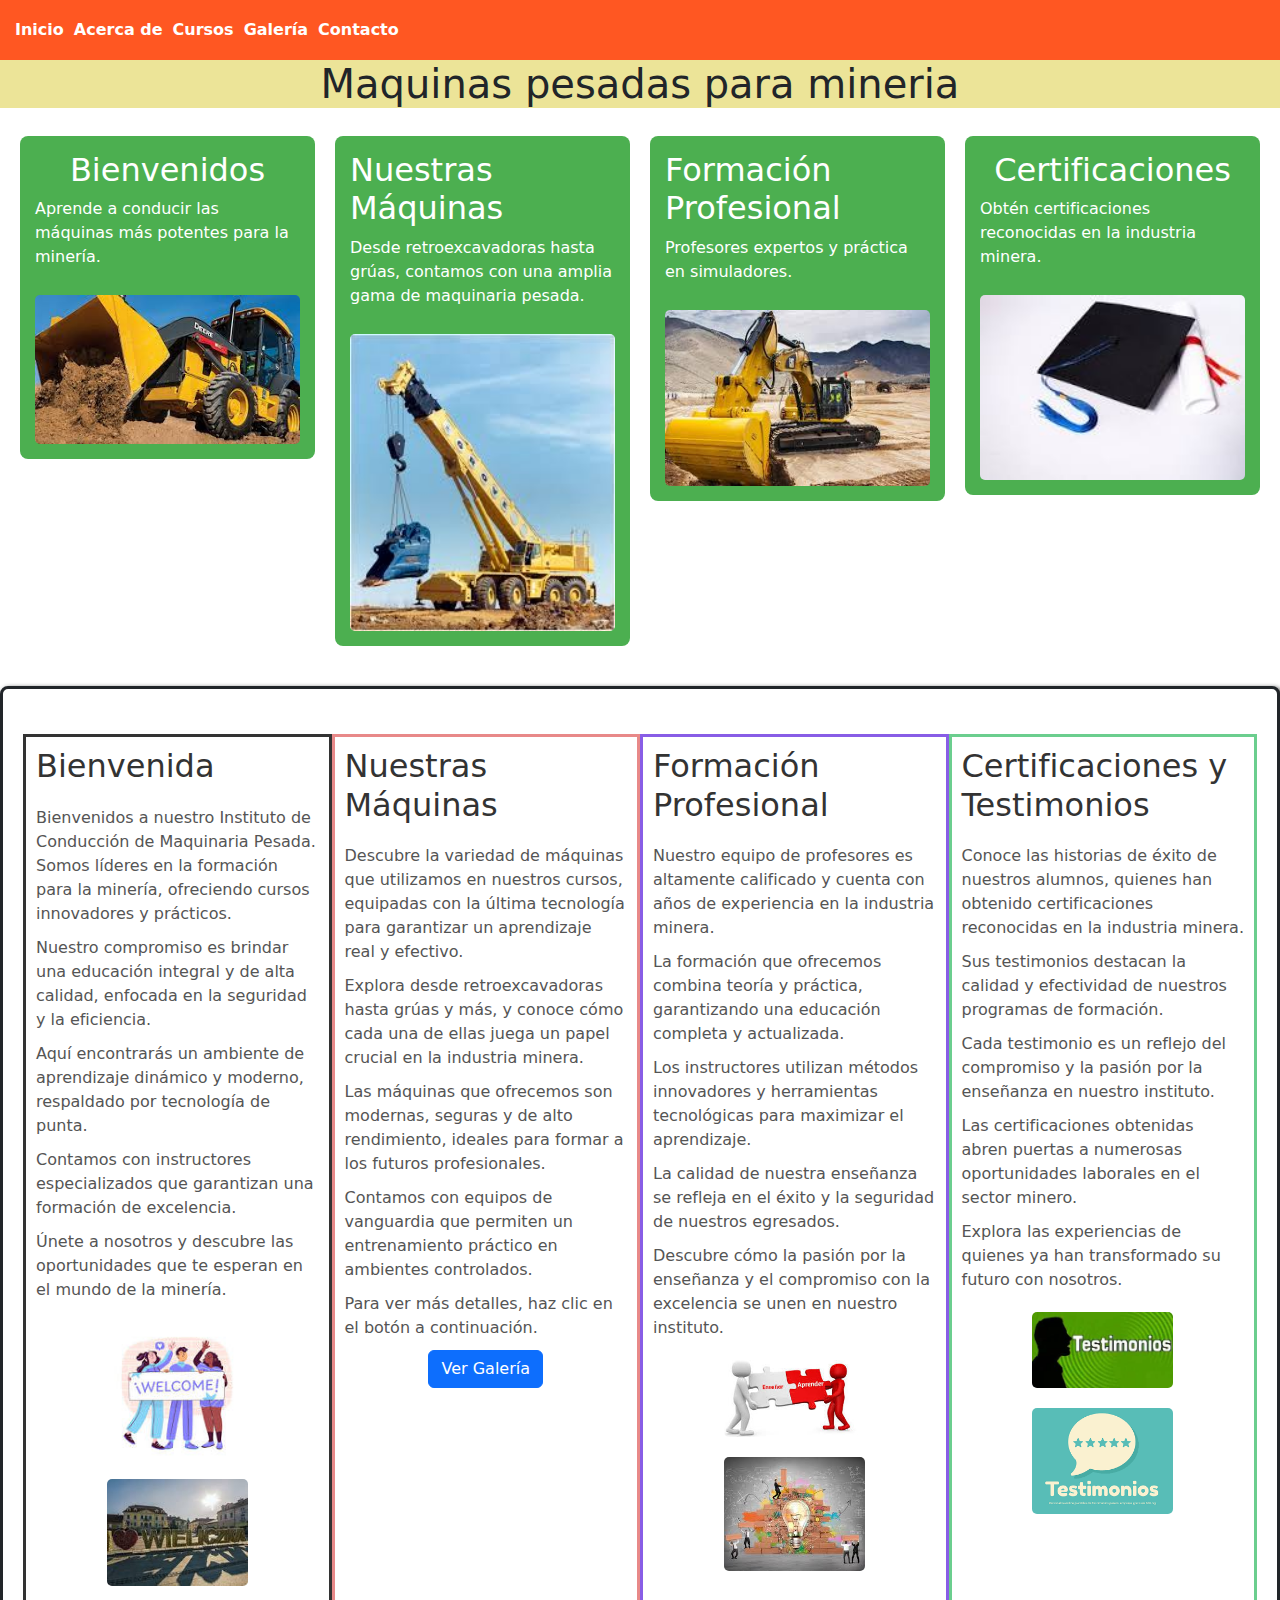
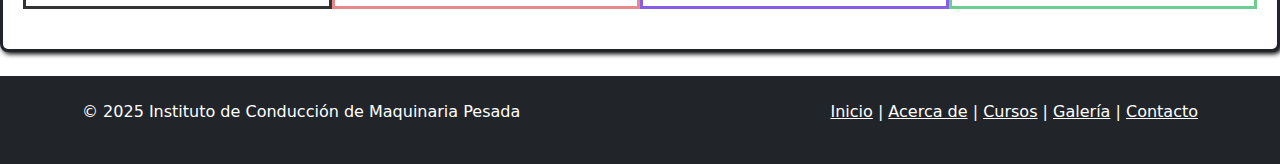
<file: index.html>
<!DOCTYPE html>
<html lang="es">
<head>
  <meta charset="UTF-8">
  <meta name="viewport" content="width=device-width, initial-scale=1">
  <!--SEO-->
  <meta name="description" content="Encuentra un empleo en mineria, aprende a conducir maquinas, aprende a conducir camiones">
  <meta name="keywords" content="maquinas pesadas, retroexcavadora, grua, empleo mineria, volquete, camion, bulldozer, capacitacion">
  <title>Instituto de Conducción de Maquinaria Pesada</title>
  <!-- Google Fonts: Oswald -->
<link href="https://fonts.googleapis.com/css2?family=Oswald&display=swap" rel="stylesheet">

  <link rel="stylesheet" href="./css/styles.css">
  <!-- Bootstrap CSS en el footer -->
  <link href="https://cdn.jsdelivr.net/npm/bootstrap@5.3.0/dist/css/bootstrap.min.css" rel="stylesheet">
</head>
<body>
  <header>
    <nav class="navbar">
      <ul class="nav-list">
        <li><a href="index.html">Inicio</a></li>
        <li><a href="./pages/about.html">Acerca de</a></li>
        <li><a href="./pages/courses.html">Cursos</a></li>
        <li><a href="./pages/gallery.html">Galería</a></li>
        <li><a href="./pages/contact.html">Contacto</a></li>
      </ul>
    </nav>
    <h1>Maquinas pesadas para mineria</h1>
  </header>
  
  <!-- Sección de cajas con enlaces internos -->
  <main>
  <section class="container-grid">
    <a href="#bienvenida" class="grid-link">
      <div class="grid-item flex-item">
        <h2>Bienvenidos</h2>
        <p>Aprende a conducir las máquinas más potentes para la minería.</p>
        <img src="./img/Retroexcavadora.jpeg" alt="Retroexcavadora">
      </div>
    </a>
    <a href="#maquinas" class="grid-link">
      <div class="grid-item flex-item">
        <h2>Nuestras Máquinas</h2>
        <p>Desde retroexcavadoras hasta grúas, contamos con una amplia gama de maquinaria pesada.</p>
        <img src="./img/Grua.jpeg" alt="Grua">
      </div>
    </a>
    <a href="#formacion" class="grid-link">
      <div class="grid-item flex-item">
        <h2>Formación Profesional</h2>
        <p>Profesores expertos y práctica en simuladores.</p>
        <img src="./img/MaquinariaPesada.jpeg" alt="Maquinaria Pesada">
      </div>
    </a>
    <a href="#certificaciones" class="grid-link">
      <div class="grid-item flex-item">
        <h2>Certificaciones</h2>
        <p>Obtén certificaciones reconocidas en la industria minera.</p>
        <img src="./img/certificado.jpeg" alt="Certificado">
      </div>
    </a>
  </section>
  
   <section class="section-index">
  <article id="bienvenida" class="section-index-item">
      <h2>Bienvenida</h2>
      <p>Bienvenidos a nuestro Instituto de Conducción de Maquinaria Pesada. Somos líderes en la formación para la minería, ofreciendo cursos innovadores y prácticos.</p>
      <p>Nuestro compromiso es brindar una educación integral y de alta calidad, enfocada en la seguridad y la eficiencia.</p>
      <p>Aquí encontrarás un ambiente de aprendizaje dinámico y moderno, respaldado por tecnología de punta.</p>
      <p>Contamos con instructores especializados que garantizan una formación de excelencia.</p>
      <p>Únete a nosotros y descubre las oportunidades que te esperan en el mundo de la minería.</p>
      <div class="flex-img">
         <img src="./img/bienvenida1.jpeg" alt="Bienvenida Imagen 1">
         <img src="./img/bienvenida2.jpeg" alt="Bienvenida Imagen 2">
      </div>
  </article>
  
  <article id="maquinas" class="section-index-item">
      <h2>Nuestras Máquinas</h2>
      <p>Descubre la variedad de máquinas que utilizamos en nuestros cursos, equipadas con la última tecnología para garantizar un aprendizaje real y efectivo.</p>
      <p>Explora desde retroexcavadoras hasta grúas y más, y conoce cómo cada una de ellas juega un papel crucial en la industria minera.</p>
      <p>Las máquinas que ofrecemos son modernas, seguras y de alto rendimiento, ideales para formar a los futuros profesionales.</p>
      <p>Contamos con equipos de vanguardia que permiten un entrenamiento práctico en ambientes controlados.</p>
      <p>Para ver más detalles, haz clic en el botón a continuación.</p>
      <div id="btn-center">
        <a href="./pages/gallery.html" class="btn btn-primary">Ver Galería</a>
      </div>
  </article>
  
  <article id="formacion" class="section-index-item">
      <h2>Formación Profesional</h2>
      <p>Nuestro equipo de profesores es altamente calificado y cuenta con años de experiencia en la industria minera.</p>
      <p>La formación que ofrecemos combina teoría y práctica, garantizando una educación completa y actualizada.</p>
      <p>Los instructores utilizan métodos innovadores y herramientas tecnológicas para maximizar el aprendizaje.</p>
      <p>La calidad de nuestra enseñanza se refleja en el éxito y la seguridad de nuestros egresados.</p>
      <p>Descubre cómo la pasión por la enseñanza y el compromiso con la excelencia se unen en nuestro instituto.</p>
      <div class="flex-img">
        <img src="./img/formacion1.jpeg" alt="Profesores Imagen 1">
        <img src="./img/formacion2.jpeg" alt="Profesores Imagen 2">
      </div>
  </article>
  
  <article id="certificaciones" class="section-index-item">
      <h2>Certificaciones y Testimonios</h2>
      <p>Conoce las historias de éxito de nuestros alumnos, quienes han obtenido certificaciones reconocidas en la industria minera.</p>
      <p>Sus testimonios destacan la calidad y efectividad de nuestros programas de formación.</p>
      <p>Cada testimonio es un reflejo del compromiso y la pasión por la enseñanza en nuestro instituto.</p>
      <p>Las certificaciones obtenidas abren puertas a numerosas oportunidades laborales en el sector minero.</p>
      <p>Explora las experiencias de quienes ya han transformado su futuro con nosotros.</p>
      <div class="flex-img">
        <img src="./img/testimonio1.jpeg" alt="Testimonio Imagen 1">
        <img src="./img/testimonio2.png" alt="Testimonio Imagen 2">
      </div>
  </article>
</section>
</main>
  <footer class="footer bg-dark text-white p-4 mt-4">
    <div class="container">
      <div class="row">
        <div class="col">
          <p>&copy; 2025 Instituto de Conducción de Maquinaria Pesada</p>
        </div>
        <div class="col text-end">
          <a href="index.html" class="text-white">Inicio</a> |
          <a href="./pages/about.html" class="text-white">Acerca de</a> |
          <a href="./pages/courses.html" class="text-white">Cursos</a> |
          <a href="./pages/gallery.html" class="text-white">Galería</a> |
          <a href="./pages/contact.html" class="text-white">Contacto</a>
        </div>
      </div>
    </div>
  </footer>
  
  
</body>
</html>
</file>
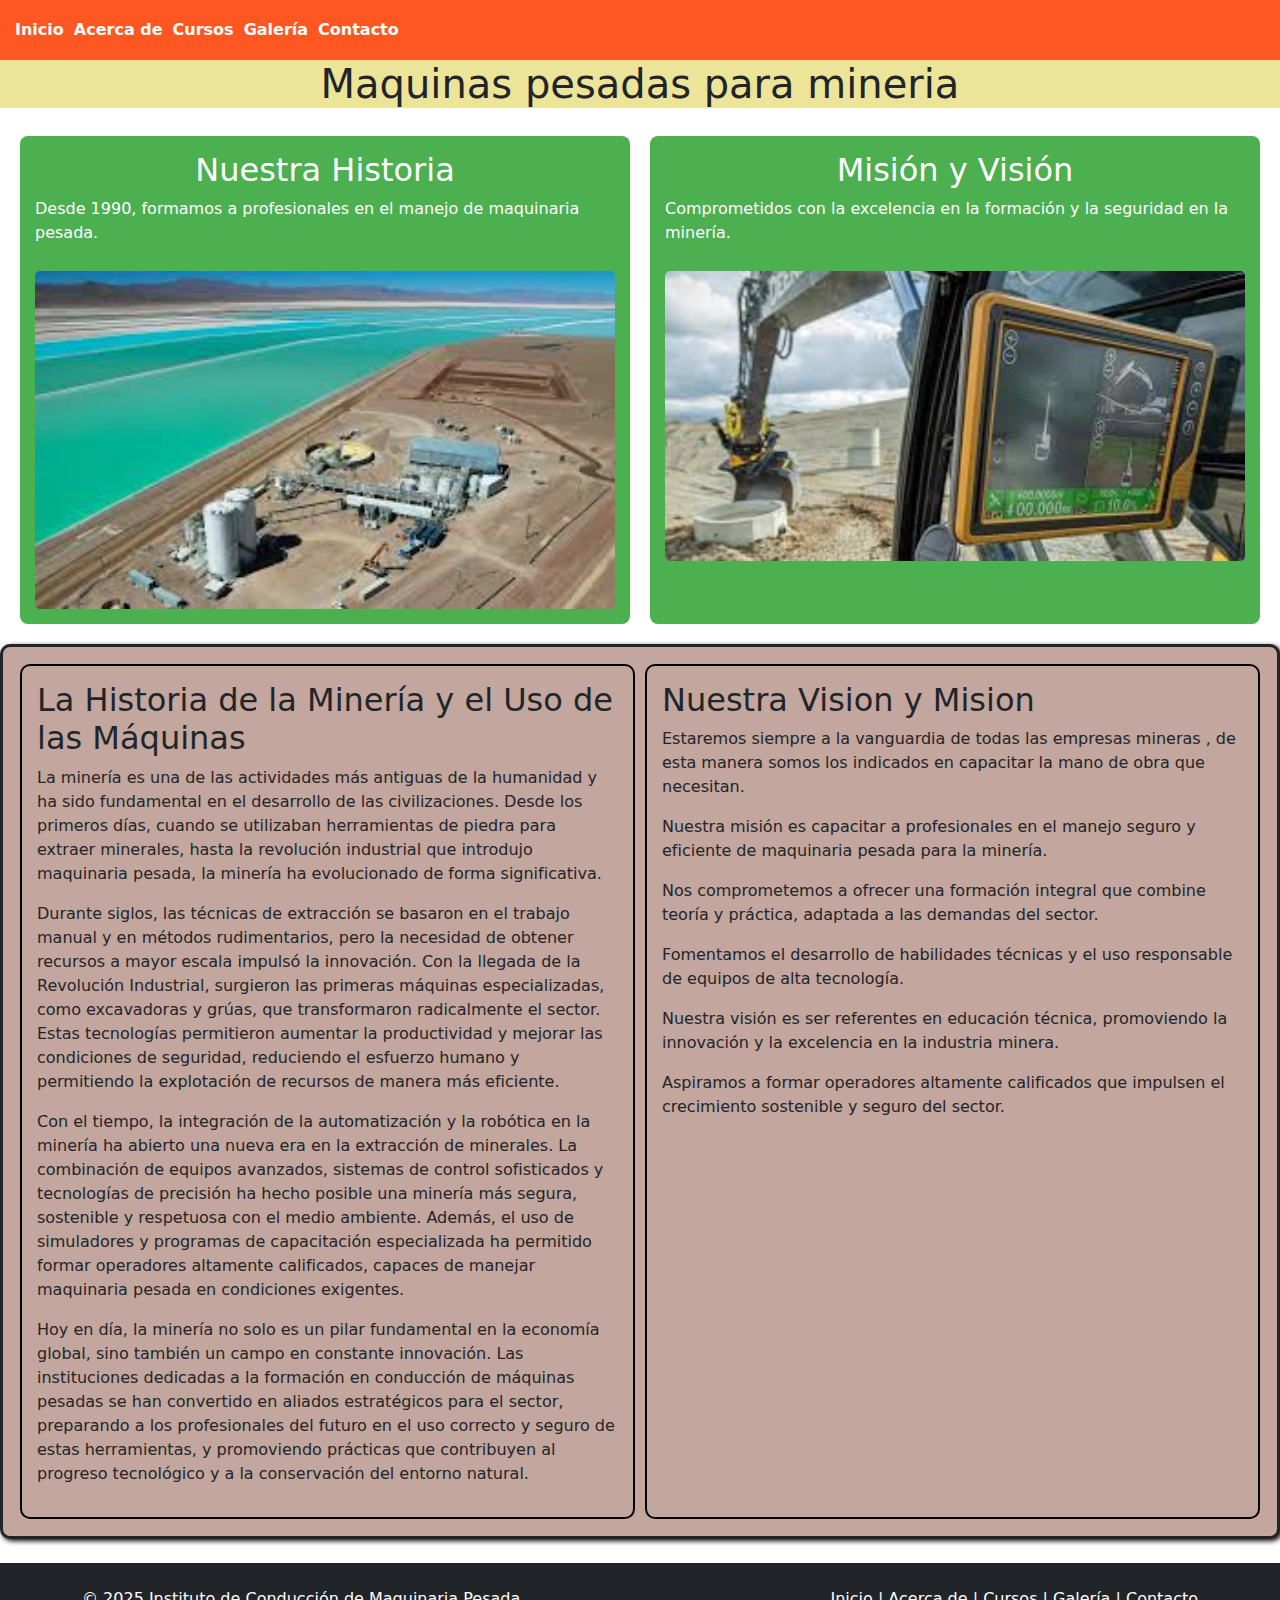
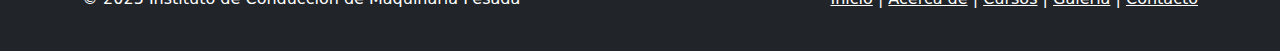
<file: pages/about.html>
<!DOCTYPE html>
<html lang="es">
<head>
  <meta charset="UTF-8">
  <meta name="viewport" content="width=device-width, initial-scale=1">
  <!--SEO-->
  <meta name="description" content="Encuentra un empleo en mineria, aprende a conducir maquinas, aprende a conducir camiones, historia minera">
  <meta name="keywords" content="maquinas pesadas, retroexcavadora, grua, empleo mineria, volquete, camion, bulldozer, capacitacion, historia minera">
  <title>Acerca de - Instituto de Conducción de Maquinaria Pesada</title>
  <!-- Google Fonts: Oswald -->
<link href="https://fonts.googleapis.com/css2?family=Oswald&display=swap" rel="stylesheet">

<link rel="stylesheet" href="../css/styles.css">
  <!-- Bootstrap CSS en el footer -->
  <link href="https://cdn.jsdelivr.net/npm/bootstrap@5.3.0/dist/css/bootstrap.min.css" rel="stylesheet">
</head>
<body>
  <header>
    <nav class="navbar">
      <ul class="nav-list">
        <li><a href="../index.html">Inicio</a></li>
        <li><a href="../pages/about.html">Acerca de</a></li>
        <li><a href="../pages/courses.html">Cursos</a></li>
        <li><a href="../pages/gallery.html">Galería</a></li>
        <li><a href="../pages/contact.html">Contacto</a></li>
      </ul>
    </nav>
    <h1>Maquinas pesadas para mineria</h1>
  </header>
  <main>
  <section class="container-grid">
    <div class="grid-item flex-item">
      <h2>Nuestra Historia</h2>
      <p>Desde 1990, formamos a profesionales en el manejo de maquinaria pesada.</p>
      <img src="../img/historia.jpeg" alt="Historia">
    </div>
    <div class="grid-item flex-item">
      <h2>Misión y Visión</h2>
      <p>Comprometidos con la excelencia en la formación y la seguridad en la minería.</p>
      <img src="../img/controlmaquinaria.jpeg" alt="Misión y Visión">
    </div>
  </section>
  
  <!-- Sección sobre la historia de la minería y el uso de máquinas -->
  <section class="mining-history">
    <article class="mining-history-item">
      <h2>La Historia de la Minería y el Uso de las Máquinas</h2>
      <p>
        La minería es una de las actividades más antiguas de la humanidad y ha sido fundamental en el desarrollo de las civilizaciones. Desde los primeros días, cuando se utilizaban herramientas de piedra para extraer minerales, hasta la revolución industrial que introdujo maquinaria pesada, la minería ha evolucionado de forma significativa.
      </p>
      <p>
        Durante siglos, las técnicas de extracción se basaron en el trabajo manual y en métodos rudimentarios, pero la necesidad de obtener recursos a mayor escala impulsó la innovación. Con la llegada de la Revolución Industrial, surgieron las primeras máquinas especializadas, como excavadoras y grúas, que transformaron radicalmente el sector. Estas tecnologías permitieron aumentar la productividad y mejorar las condiciones de seguridad, reduciendo el esfuerzo humano y permitiendo la explotación de recursos de manera más eficiente.
      </p>
      <p>
        Con el tiempo, la integración de la automatización y la robótica en la minería ha abierto una nueva era en la extracción de minerales. La combinación de equipos avanzados, sistemas de control sofisticados y tecnologías de precisión ha hecho posible una minería más segura, sostenible y respetuosa con el medio ambiente. Además, el uso de simuladores y programas de capacitación especializada ha permitido formar operadores altamente calificados, capaces de manejar maquinaria pesada en condiciones exigentes.
      </p>
      <p>
        Hoy en día, la minería no solo es un pilar fundamental en la economía global, sino también un campo en constante innovación. Las instituciones dedicadas a la formación en conducción de máquinas pesadas se han convertido en aliados estratégicos para el sector, preparando a los profesionales del futuro en el uso correcto y seguro de estas herramientas, y promoviendo prácticas que contribuyen al progreso tecnológico y a la conservación del entorno natural.
      </p>
    </article>
    <article class="mining-history-item">
        <h2>Nuestra Vision y Mision</h2>
        <p>Estaremos siempre a la vanguardia de todas las empresas mineras , de esta manera somos los indicados en capacitar la mano de obra que necesitan.</p>
        <p>Nuestra misión es capacitar a profesionales en el manejo seguro y eficiente de maquinaria pesada para la minería.</p>

           <p> Nos comprometemos a ofrecer una formación integral que combine teoría y práctica, adaptada a las demandas del sector.</p>
            
            <p>Fomentamos el desarrollo de habilidades técnicas y el uso responsable de equipos de alta tecnología.</p>
            
            <p>Nuestra visión es ser referentes en educación técnica, promoviendo la innovación y la excelencia en la industria minera.</p>
            
           <p>Aspiramos a formar operadores altamente calificados que impulsen el crecimiento sostenible y seguro del sector.</p>
    </article>
  </section>
</main>
  
  <footer class="footer bg-dark text-white p-4 mt-4">
    <div class="container">
      <div class="row">
        <div class="col">
          <p>&copy; 2025 Instituto de Conducción de Maquinaria Pesada</p>
        </div>
        <div class="col text-end">
          <a href="../index.html" class="text-white">Inicio</a> |
          <a href="../pages/about.html" class="text-white">Acerca de</a> |
          <a href="../pages/courses.html" class="text-white">Cursos</a> |
          <a href="../pages/gallery.html" class="text-white">Galería</a> |
          <a href="../pages/contact.html" class="text-white">Contacto</a>
        </div>
      </div>
    </div>
  </footer>
  
  
</body>
</html>
</file>
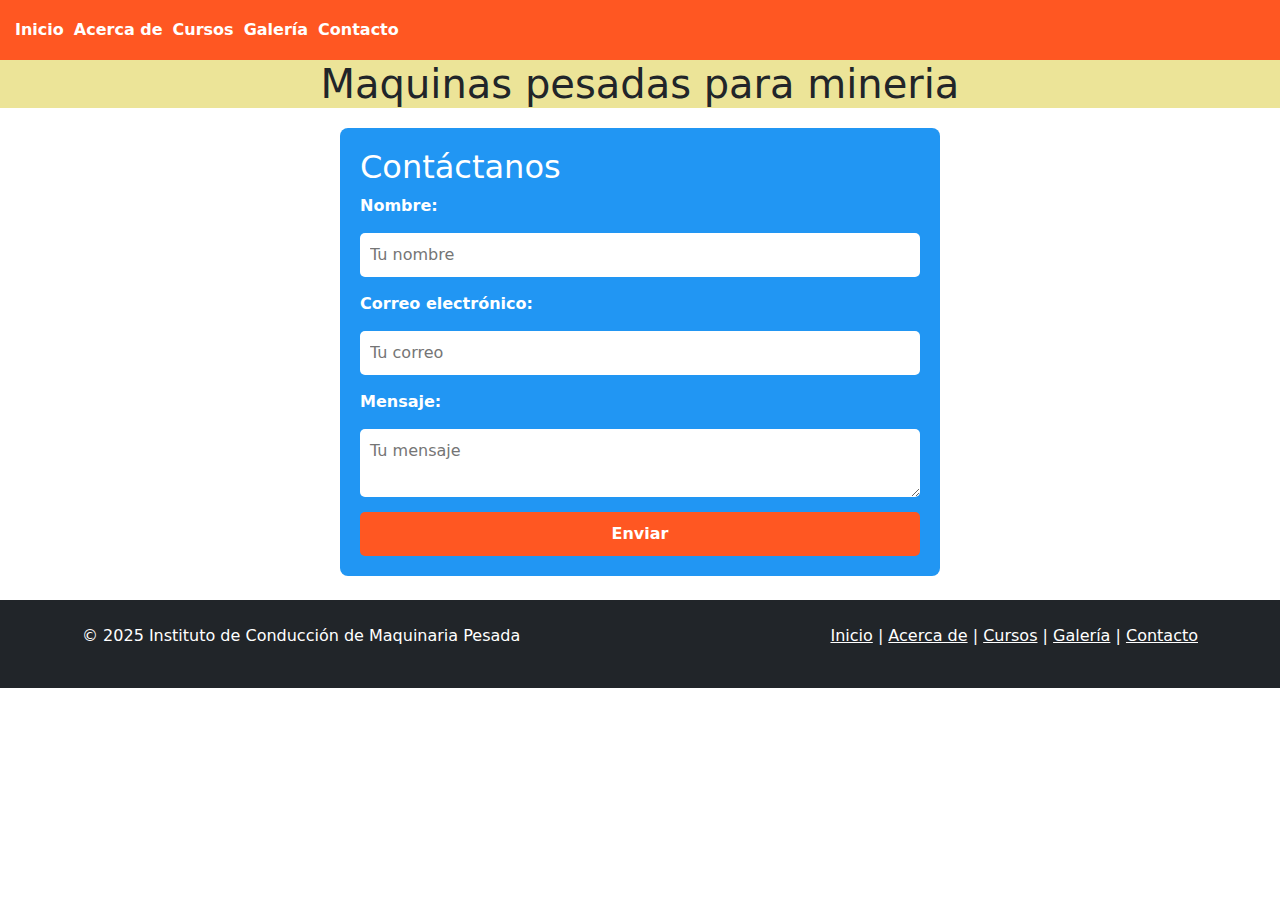
<file: pages/contact.html>
<!DOCTYPE html>
<html lang="es">
<head>
  <meta charset="UTF-8">
  <meta name="viewport" content="width=device-width, initial-scale=1">
  <!--SEO-->
  <meta name="description" content="Encuentra un empleo en mineria, aprende a conducir maquinas, aprende a conducir camiones">
  <meta name="keywords" content="maquinas pesadas, retroexcavadora, grua, empleo mineria, volquete, camion, bulldozer, capacitacion">
  <title>Contacto - Instituto de Conducción de Maquinaria Pesada</title>
  <!-- Google Fonts: Oswald -->
<link href="https://fonts.googleapis.com/css2?family=Oswald&display=swap" rel="stylesheet">

<link rel="stylesheet" href="../css/styles.css">
  <!-- Bootstrap CSS en el footer -->
  <link href="https://cdn.jsdelivr.net/npm/bootstrap@5.3.0/dist/css/bootstrap.min.css" rel="stylesheet">
</head>
<body>
  <header>
    <nav class="navbar">
      <ul class="nav-list">
        <li><a href="../index.html">Inicio</a></li>
        <li><a href="../pages/about.html">Acerca de</a></li>
        <li><a href="../pages/courses.html">Cursos</a></li>
        <li><a href="../pages/gallery.html">Galería</a></li>
        <li><a href="../pages/contact.html">Contacto</a></li>
      </ul>
    </nav>
    <h1>Maquinas pesadas para mineria</h1>
  </header>
  
  <main class="contact-container">
    <h2>Contáctanos</h2>
    <form class="contact-form">
      <label for="nombre">Nombre:</label>
      <input type="text" id="nombre" name="nombre" placeholder="Tu nombre">
      
      <label for="email">Correo electrónico:</label>
      <input type="email" id="email" name="email" placeholder="Tu correo">
      
      <label for="mensaje">Mensaje:</label>
      <textarea id="mensaje" name="mensaje" placeholder="Tu mensaje"></textarea>
      
      <button type="submit">Enviar</button>
    </form>
  </main>
  
  <footer class="footer bg-dark text-white p-4 mt-4">
    <div class="container">
      <div class="row">
        <div class="col">
          <p>&copy; 2025 Instituto de Conducción de Maquinaria Pesada</p>
        </div>
        <div class="col text-end">
          <a href="../index.html" class="text-white">Inicio</a> |
          <a href="../pages/about.html" class="text-white">Acerca de</a> |
          <a href="../pages/courses.html" class="text-white">Cursos</a> |
          <a href="../pages/gallery.html" class="text-white">Galería</a> |
          <a href="../pages/contact.html" class="text-white">Contacto</a>
        </div>
      </div>
    </div>
  </footer>
  
  
</body>
</html>
</file>
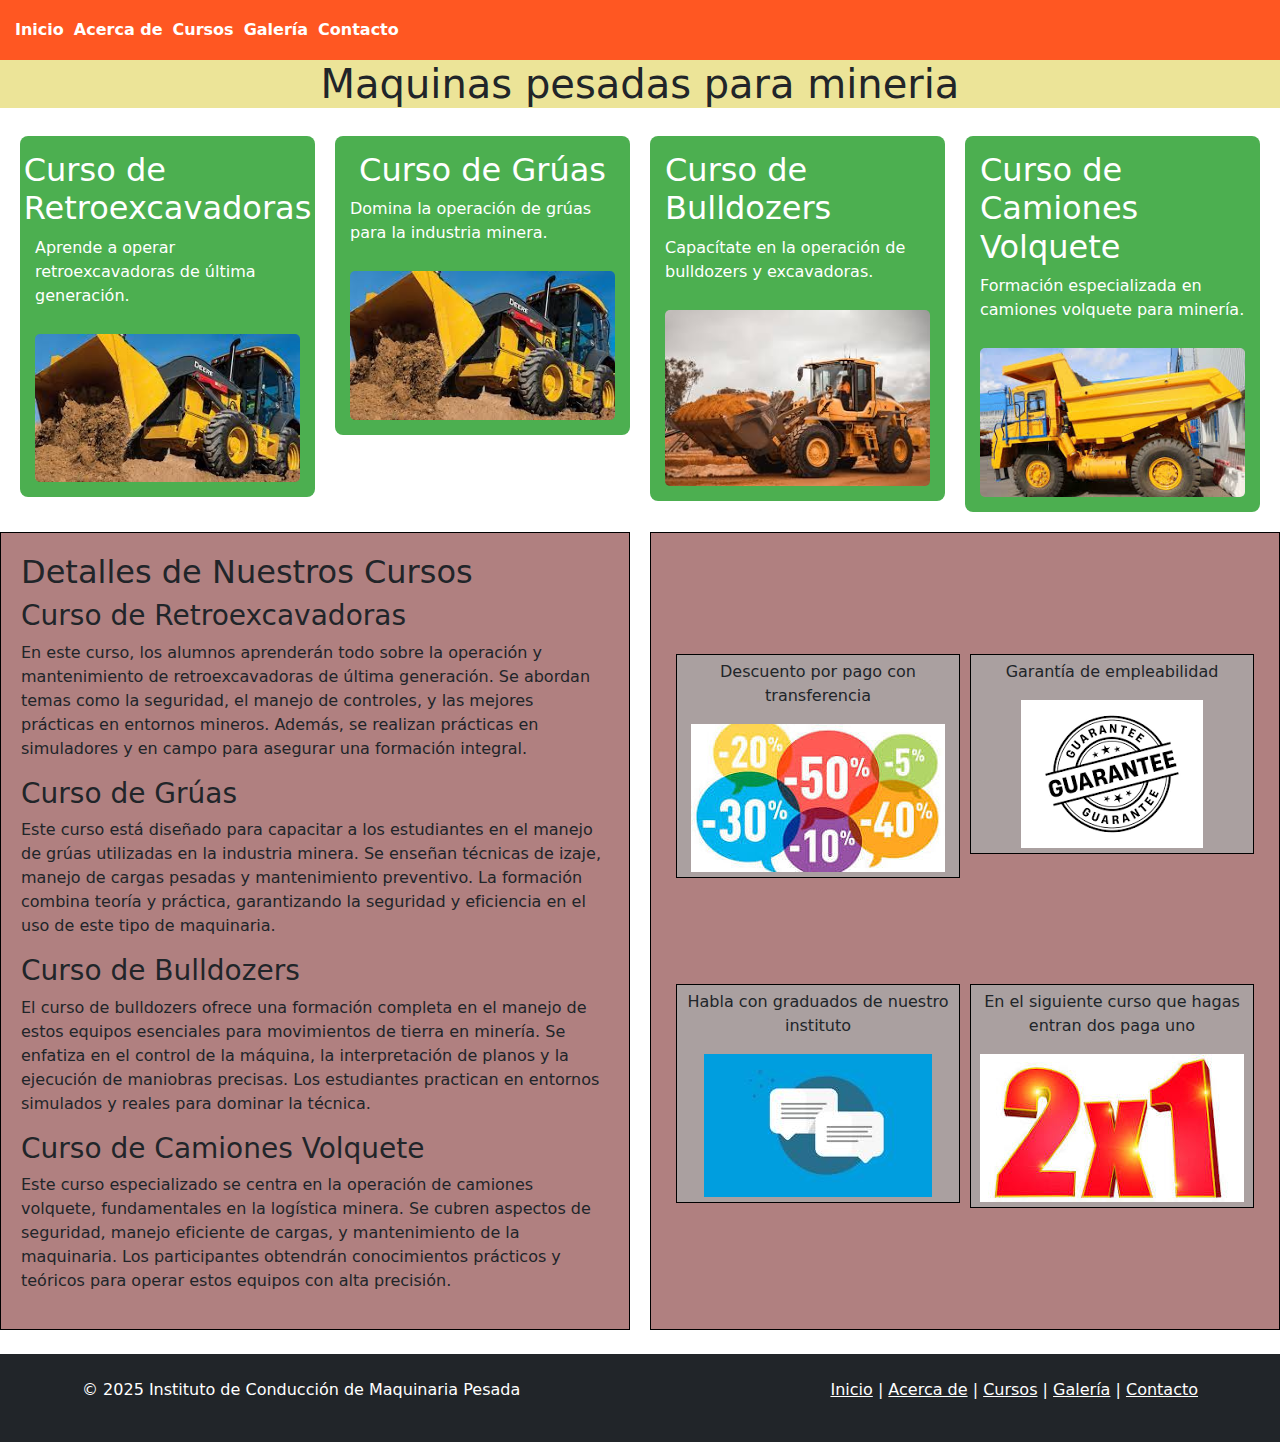
<file: pages/courses.html>
<!DOCTYPE html>
<html lang="es">
<head>
  <meta charset="UTF-8">
  <meta name="viewport" content="width=device-width, initial-scale=1">
  <!--SEO-->
  <meta name="description" content="Encuentra un empleo en mineria, aprende a conducir maquinas, aprende a conducir camiones, cursos">
  <meta name="keywords" content="maquinas pesadas, retroexcavadora, grua, empleo mineria, volquete, camion, bulldozer, capacitacion, cursos">
  <title>Cursos - Instituto de Conducción de Maquinaria Pesada</title>
  <!-- Google Fonts: Oswald -->
<link href="https://fonts.googleapis.com/css2?family=Oswald&display=swap" rel="stylesheet">

<link rel="stylesheet" href="../css/styles.css">
  <!-- Bootstrap CSS en el footer -->
  <link href="https://cdn.jsdelivr.net/npm/bootstrap@5.3.0/dist/css/bootstrap.min.css" rel="stylesheet">
</head>
<body>
  <header>
    <nav class="navbar">
      <ul class="nav-list">
        <li><a href="../index.html">Inicio</a></li>
        <li><a href="../pages/about.html">Acerca de</a></li>
        <li><a href="../pages/courses.html">Cursos</a></li>
        <li><a href="../pages/gallery.html">Galería</a></li>
        <li><a href="../pages/contact.html">Contacto</a></li>
      </ul>
    </nav>
    <h1>Maquinas pesadas para mineria</h1>
  </header>
  
  <!-- cursos con cajas clickeables -->
<main>
  <section class="container-grid">
    <a href="#curso-retroexcavadoras" class="grid-link">
      <div class="grid-item flex-item">
        <h2>Curso de Retroexcavadoras</h2>
        <p>Aprende a operar retroexcavadoras de última generación.</p>
        <img src="../img/Retroexcavadora.jpeg" alt="Curso Retroexcavadora">
      </div>
    </a>
    <a href="#curso-gruas" class="grid-link">
      <div class="grid-item flex-item">
        <h2>Curso de Grúas</h2>
        <p>Domina la operación de grúas para la industria minera.</p>
        <img src="../img/Retroexcavadora.jpeg" alt="Curso Grúas">
      </div>
    </a>
    <a href="#curso-bulldozers" class="grid-link">
      <div class="grid-item flex-item">
        <h2>Curso de Bulldozers</h2>
        <p>Capacítate en la operación de bulldozers y excavadoras.</p>
        <img src="../img/bulldozer.jpeg" alt="Curso Bulldozers">
      </div>
    </a>
    <a href="#curso-camiones-volquete" class="grid-link">
      <div class="grid-item flex-item">
        <h2>Curso de Camiones Volquete</h2>
        <p>Formación especializada en camiones volquete para minería.</p>
        <img src="../img/camion.jpeg" alt="Curso Camiones Volquete">
      </div>
    </a>
  </section>
  
  <!-- Sección de detalles de cursos  -->
  <section class="grid-container-article-aside">
    <div class="grid-container-article-aside-item">
      <h2>Detalles de Nuestros Cursos</h2>
      
      <div id="curso-retroexcavadoras">
        <h3>Curso de Retroexcavadoras</h3>
        <p>
          En este curso, los alumnos aprenderán todo sobre la operación y mantenimiento de retroexcavadoras de última generación. Se abordan temas como la seguridad, el manejo de controles, y las mejores prácticas en entornos mineros. Además, se realizan prácticas en simuladores y en campo para asegurar una formación integral.
        </p>
      </div>
      
      <div id="curso-gruas">
        <h3>Curso de Grúas</h3>
        <p>
          Este curso está diseñado para capacitar a los estudiantes en el manejo de grúas utilizadas en la industria minera. Se enseñan técnicas de izaje, manejo de cargas pesadas y mantenimiento preventivo. La formación combina teoría y práctica, garantizando la seguridad y eficiencia en el uso de este tipo de maquinaria.
        </p>
      </div>
      
      <div id="curso-bulldozers">
        <h3>Curso de Bulldozers</h3>
        <p>
          El curso de bulldozers ofrece una formación completa en el manejo de estos equipos esenciales para movimientos de tierra en minería. Se enfatiza en el control de la máquina, la interpretación de planos y la ejecución de maniobras precisas. Los estudiantes practican en entornos simulados y reales para dominar la técnica.
        </p>
      </div>
      
      <div id="curso-camiones-volquete">
        <h3>Curso de Camiones Volquete</h3>
        <p>
          Este curso especializado se centra en la operación de camiones volquete, fundamentales en la logística minera. Se cubren aspectos de seguridad, manejo eficiente de cargas, y mantenimiento de la maquinaria. Los participantes obtendrán conocimientos prácticos y teóricos para operar estos equipos con alta precisión.
        </p>
      </div>
    </div>
    <div class="grid-container-article-aside-item flex-aside">
      <div class="flex-aside-item grid-item"><p>Descuento por pago con transferencia</p><img src="../img/descuento.jpeg" alt="descuento"></div>
      <div class="flex-aside-item grid-item"><p>Garantía de empleabilidad</p><img src="../img/garantia.png" alt="garantia"></div>
      <div class="flex-aside-item grid-item"><p>Habla con graduados de nuestro instituto</p><img src="../img/chat.jpeg" alt="chat"></div>
      <div class="flex-aside-item grid-item"><p>En el siguiente curso que hagas entran dos paga uno</p><img src="../img/dosporuno.jpeg" alt="dos por uno"></div>
    </div>
  </section>
</main>
  
  <footer class="footer bg-dark text-white p-4 mt-4">
    <div class="container">
      <div class="row">
        <div class="col">
          <p>&copy; 2025 Instituto de Conducción de Maquinaria Pesada</p>
        </div>
        <div class="col text-end">
          <a href="../index.html" class="text-white">Inicio</a> |
          <a href="../pages/about.html" class="text-white">Acerca de</a> |
          <a href="../pages/courses.html" class="text-white">Cursos</a> |
          <a href="../pages/gallery.html" class="text-white">Galería</a> |
          <a href="../pages/contact.html" class="text-white">Contacto</a>
        </div>
      </div>
    </div>
  </footer>
  
  
</body>
</html>
</file>
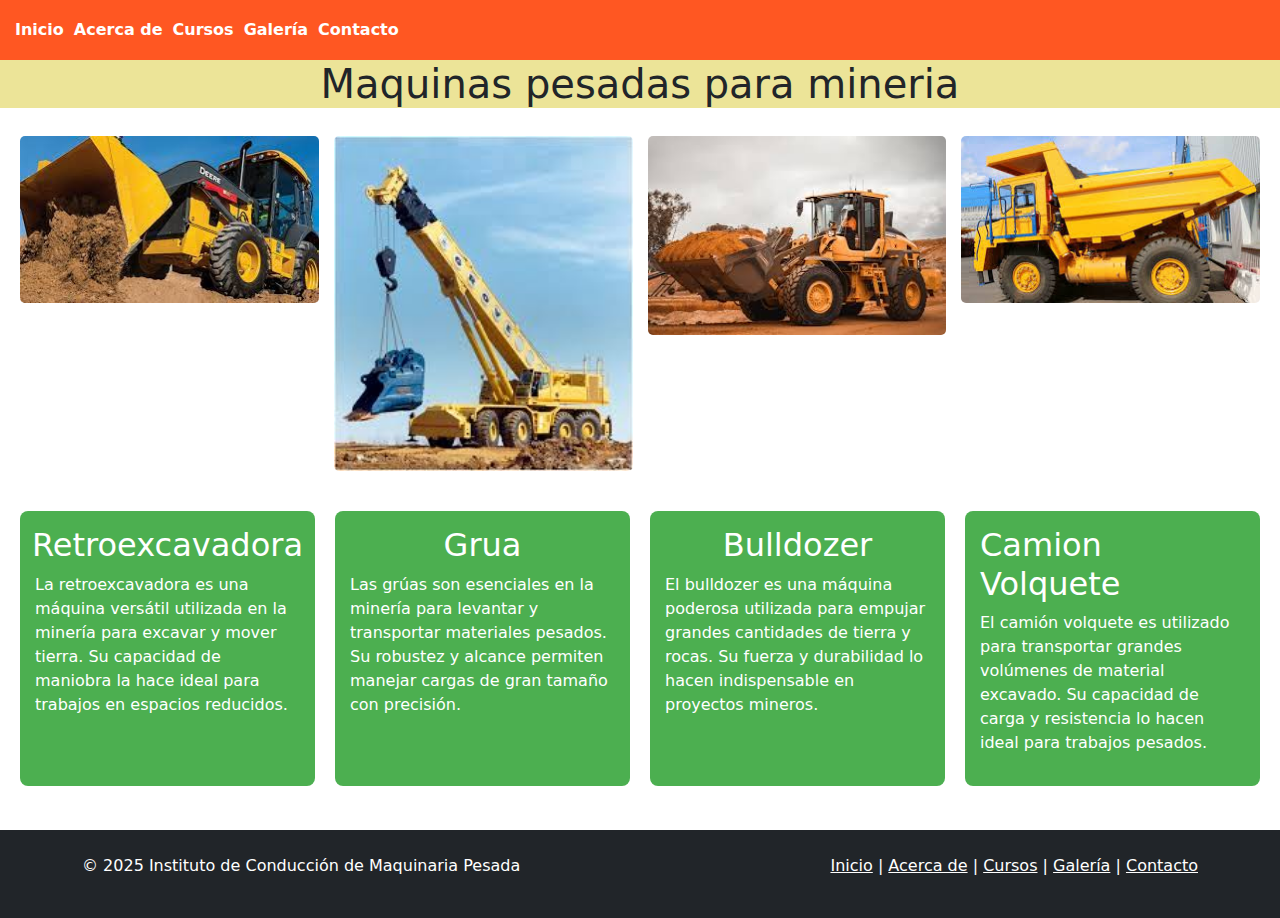
<file: pages/gallery.html>
<!DOCTYPE html>
<html lang="es">
<head>
  <meta charset="UTF-8">
  <meta name="viewport" content="width=device-width, initial-scale=1">
  <!--SEO-->
  <meta name="description" content="Encuentra un empleo en mineria, aprende a conducir maquinas, aprende a conducir camiones, imagenes de maquina pesada">
  <meta name="keywords" content="maquinas pesadas, retroexcavadora, grua, empleo mineria, volquete, camion, bulldozer, capacitacion, imagenes, fotos">
  <title>Galería - Instituto de Conducción de Maquinaria Pesada</title>
  <!-- Google Fonts: Oswald -->
  <link href="https://fonts.googleapis.com/css2?family=Oswald&display=swap" rel="stylesheet">
  <link rel="stylesheet" href="../css/styles.css">
  <!-- Bootstrap CSS en el footer-->
  <link href="https://cdn.jsdelivr.net/npm/bootstrap@5.3.0/dist/css/bootstrap.min.css" rel="stylesheet">
</head>
<body>
  
  <header>
    <nav class="navbar">
      <ul class="nav-list">
        <li><a href="../index.html">Inicio</a></li>
        <li><a href="../pages/about.html">Acerca de</a></li>
        <li><a href="../pages/courses.html">Cursos</a></li>
        <li><a href="../pages/gallery.html">Galería</a></li>
        <li><a href="../pages/contact.html">Contacto</a></li>
      </ul>
    </nav>
    <h1>Maquinas pesadas para mineria</h1>
  </header>

  <main>
  <section class="gallery-grid">
    <div class="gallery-item">
      <a href="#retroexcavadora"><img src="../img/Retroexcavadora.jpeg" alt="Retroexcavadora 1"></a>
    </div>
    <div class="gallery-item">
      <a href="#grua"><img src="../img/Grua.jpeg" alt="Grua 1"></a>
    </div>
    <div class="gallery-item">
      <a href="#bulldozer"><img src="../img/bulldozer.jpeg" alt="Bulldozer 1"></a>
    </div>
    <div class="gallery-item">
      <a href="#camion"><img src="../img/camion.jpeg" alt="Camion Volquete 1"></a>
    </div>
  </section>
  
  <section class="container-grid">
   <article id="retroexcavadora" class="grid-item flex-item">
     <h2>Retroexcavadora</h2>
     <p>La retroexcavadora es una máquina versátil utilizada en la minería para excavar y mover tierra. Su capacidad de maniobra la hace ideal para trabajos en espacios reducidos.</p>
    </article>
  
    <article id="grua" class="grid-item flex-item">
      <h2>Grua</h2>
      <p>Las grúas son esenciales en la minería para levantar y transportar materiales pesados. Su robustez y alcance permiten manejar cargas de gran tamaño con precisión.</p>
    </article>
  
    <article id="bulldozer" class="grid-item flex-item">
      <h2>Bulldozer</h2>
      <p>El bulldozer es una máquina poderosa utilizada para empujar grandes cantidades de tierra y rocas. Su fuerza y durabilidad lo hacen indispensable en proyectos mineros.</p>
    </article>
  
    <article id="camion" class="grid-item flex-item">
      <h2>Camion Volquete</h2>
      <p>El camión volquete es utilizado para transportar grandes volúmenes de material excavado. Su capacidad de carga y resistencia lo hacen ideal para trabajos pesados.</p>
    </article>
  </section>
</main>
  
  <footer class="footer bg-dark text-white p-4 mt-4">
    <div class="container">
      <div class="row">
        <div class="col">
          <p>&copy; 2025 Instituto de Conducción de Maquinaria Pesada</p>
        </div>
        <div class="col text-end">
          <a href="../index.html" class="text-white">Inicio</a> |
          <a href="../pages/about.html" class="text-white">Acerca de</a> |
          <a href="../pages/courses.html" class="text-white">Cursos</a> |
          <a href="../pages/gallery.html" class="text-white">Galería</a> |
          <a href="../pages/contact.html" class="text-white">Contacto</a>
        </div>
      </div>
    </div>
  </footer>
  
  
</body>
</html>
</file>
<file: css/styles.css>
/* estilo global */
body {
    margin: 0;
    font-family: 'Oswald', sans-serif;
    background-color: #f0f0f0;
  }
  
  
  /* Barra de navegación */
  .navbar {
    background-color: #ff5722;
    padding: 1em;
  }
  .nav-list {
    list-style: none;
    display: flex;
    justify-content: center;
    margin: 5px;
    padding: 5px;
  }

  /*Formato a los enlaces en la barra de navegación*/
  .nav-list li a {
    text-decoration: none;
    color: #fff;
    font-weight: bold;
    margin: 5px;
    transition: color 0.3s ease;
  }
  .nav-list li a:hover {
    color: #ffeb3b;
  }
 /*Texto centrado en el header*/
  header h1{
    text-align: center;
    background-color: #ece498;
  }
  
  /* Grid container para secciones */
  .container-grid {
    display: grid;
    grid-template-columns: repeat(auto-fit, minmax(250px, 1fr));
    gap: 20px;
    padding: 20px;
  }
  
  /* Cada caja del grid-container con flexbox */
  .flex-item {
    background-color: #4caf50;
    color: #fff;
    padding: 15px;
    border-radius: 8px;
    display: flex;
    flex-direction: column;
    align-items: center;
    transition: transform 0.4s ease, background-color 0.4s ease;
  }
  .flex-item:hover {
    transform: translateY(-10px);
    background-color: #43a047;
  }
  
  /* Imágenes dentro de las cajas del grid-container*/
  .flex-item img {
    width: 100%;
    height: auto;
    border-radius: 5px;
    margin-top: 10px;
    transition: transform 0.3s ease;
  }
  .flex-item img:hover {
    transform: scale(1.05);
  }
  
  /* Grid unico para las imagenes de la galeria */
  .gallery-grid {
    display: grid;
    grid-template-columns: repeat(auto-fit, minmax(200px, 1fr));
    gap: 15px;
    padding: 20px;
  }
  /* Formato para las imagenes de la galeria*/
  .gallery-item img {
    width: 100%;
    height: auto;
    border-radius: 5px;
    transition: transform 0.3s ease;
  }
  .gallery-item img:hover {
    transform: scale(1.1);
  }
  
  /* Formulario de contacto */
  .contact-container {
    padding: 20px;
    background-color: #2196f3;
    color: #fff;
    margin: 20px;
    border-radius: 8px;
    max-width: 600px;
    margin-left: auto;
    margin-right: auto;
  }
  .contact-form {
    display: flex;
    flex-direction: column;
    gap: 15px;
  }
  .contact-form label {
    font-weight: bold;
  }
  .contact-form input,
  .contact-form textarea {
    padding: 10px;
    border: none;
    border-radius: 5px;
    transition: transform 0.3s ease;
  }
  .contact-form input:focus,
  .contact-form textarea:focus {
    transform: translateX(5px);
    outline: none;
  }
  .contact-form button {
    padding: 10px;
    border: none;
    border-radius: 5px;
    background-color: #ff5722;
    color: #fff;
    font-weight: bold;
    cursor: pointer;
    transition: background-color 0.3s ease;
  }
  .contact-form button:hover {
    background-color: #e64a19;
  }
  
  /* Animación */
  @keyframes fadeIn {
    from {
      opacity: 0;
      transform: translateY(20px);
    }
    to {
      opacity: 1;
      transform: translateY(0);
    }
  }
  .container-grid > .grid-item,
  .gallery-grid > .gallery-item,
  .contact-container {
    animation: fadeIn 1s ease-in-out;
  }
  
  /* Pseudo-clase en enlace */
  a:visited {
    color: #ffffff;
  }
  a:hover {
    text-decoration: underline;
  }
  
  /* Transición adicional para cajas */
  .grid-item {
    transition: transform 0.3s ease;
  }
  .grid-item:hover {
    transform: scale(1.02);
  }
  
  /* Grid para la sección de detalles de cursos*/
  .grid-container-article-aside {
    display: grid;
    grid-template-columns: repeat(auto-fit, minmax(250px, 1fr));
    gap: 20px;
  }

  .grid-container-article-aside-item{
    background-color: #b08080;
    border: 1px solid black;
    padding: 20px;
  }
  
  /* aside como contenedor felxbox */
  .flex-aside{
    display: flex;
    flex-wrap: wrap;
    align-content: space-evenly;
    align-items: flex-start;
  }

  .flex-aside-item{
    background-color: #aaa0a0;
    border: 1px solid black;
    margin: 5px;
    padding: 5px;
    flex-grow: 1;
    flex-basis: 225px;
    text-align: center;
  }

  /*Transicion para las imagenes de los item del aside-flex*/
  .flex-aside-item img{
    transition: transform 0.3s ease;
  }

  .flex-aside-item img:hover{
    transform: scale(1.05);
  }

  /*mining-history como contenedor flex*/
  .mining-history{
    display: flex;
    /*flex-direction: column;*/
    background-color: #c3a69d;
    border: solid;
    border-radius: 10px;
    box-shadow: 2px 2px 5px rgb(17, 8, 8);
    padding: 12px;
  }

  .mining-history-item{
    border: 2px solid black;
    border-radius: 10px;
    margin: 5px;
    width: 100%;
    padding: 15px;
  }

  @media (max-width: 768px) {
    .mining-history {
      display: block; /* Cambia a bloque en dispositivos móviles */
    }
  }

  
  
  /* Quita el subrayado en los enlaces de las cajas */
  .grid-link {
    text-decoration: none;
  }
  .grid-link:hover {
    text-decoration: none;
  }
  
  /*Estilos para algunas secciones en index */
  .section-index {
    display: flex;
    flex-wrap: wrap; 
    width: 100%;
    padding: 40px 20px;
    background-color: #ffffff;
    margin: 20px 0;
    border: solid;
    border-radius: 8px;
    box-shadow: 2px 2px 5px black;
    animation: fadeIn 1s ease-in-out;
  }

  .section-index-item{
    flex-basis: 300px;
    flex-grow: 1;
    flex-shrink: 1;
    margin-top: 5px;
    padding: 10px;
  }

  /*centra las imagenes en el section-index-item*/
  .flex-img{
    display: flex;
    flex-direction: column;
    align-items: center;
  }
  
  /* uso de id */
  #bienvenida{
    border: #333 solid;
    
  }

  #maquinas{
    border: #e88989 solid;
  }

  #formacion{
    border: #885de6 solid;
  }

  #certificaciones{
    border: #6bce8e solid;
  }

  #btn-center{
    text-align: center;
  }

  .section-index h2 {
    margin-bottom: 20px;
    color: #333;
  }
  .section-index p {
    margin-bottom: 10px;
    line-height: 1.5;
    color: #555;
  }

  /*Formato para las imagenes en el section-index*/
  .section-index img {
    width: 50%;
    height: auto;
    margin: 10px 0;
    border-radius: 5px;
    transition: transform 0.3s ease;
  }
  .section-index img:hover {
    transform: scale(1.05);
  }
</file>
